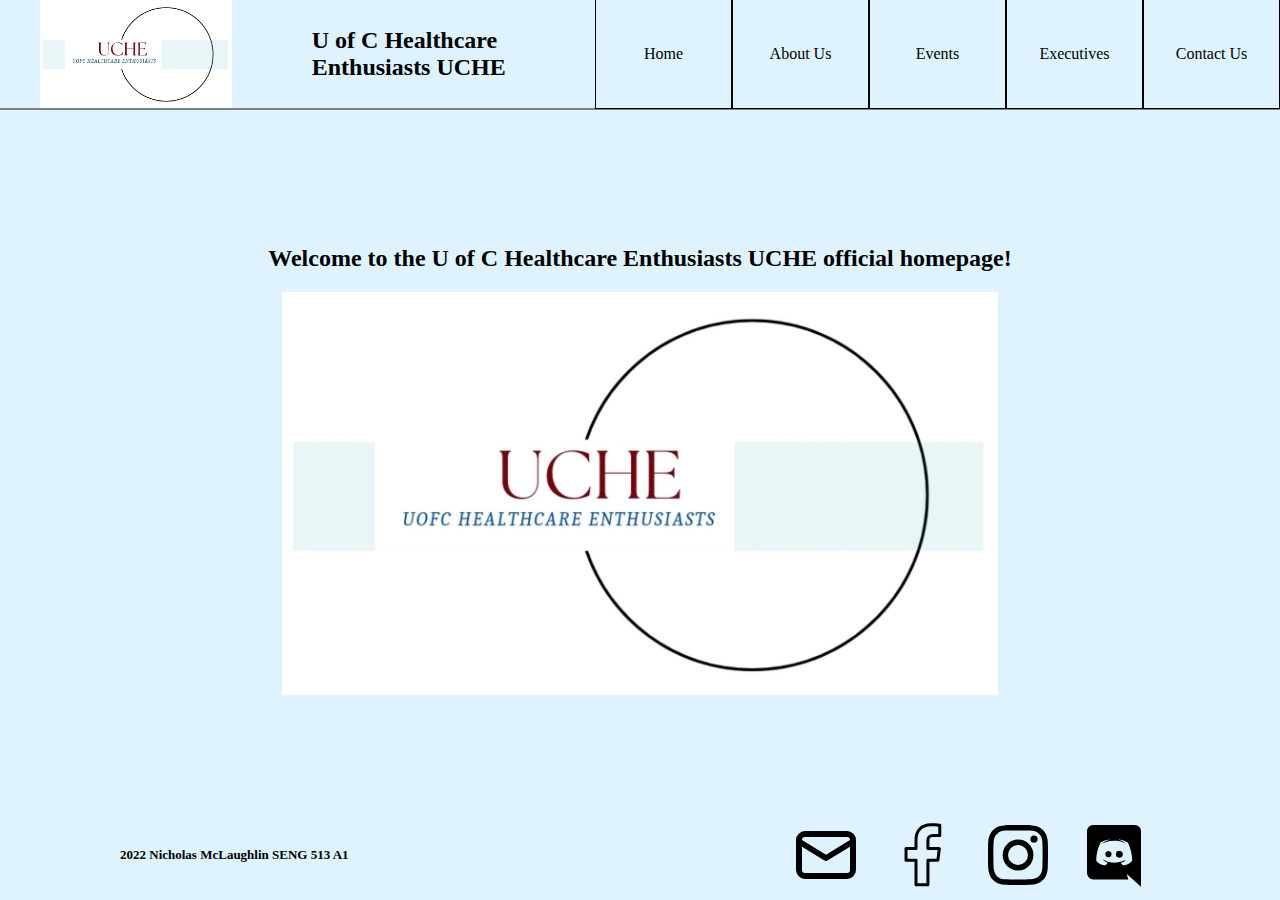
<file: index.html>
<!DOCTYPE html>
<html language=“en”>
    <head>
        <link rel="stylesheet" href="style.css" />
        <title>U of C Healthcare Enthusiasts UCHE</title>
    </head>
    <body>
        <header>
            <img src="./images/logo.jpg" alt="">
            <h1>U of C Healthcare Enthusiasts UCHE</h1>
            <nav>
                <a href="index.html">Home</a>
                <a href="about.html">About Us</a>
                <a href="events.html">Events</a>
                <a href="executives.html">Executives</a>
                <a href="contact.html">Contact Us</a>
            </nav>
        </header>
        <main>
            <div class="home">
                <h2>Welcome to the U of C Healthcare Enthusiasts UCHE official homepage!</h2>
                <img src="./images/logo.jpg" alt="">
            </div>
        </main>
        <footer>
            <h3> 2022 Nicholas McLaughlin SENG 513 A1</h3>
            <span>
                <img src="./images/email.svg" alt="">
                <img src="./images/facebook.svg" alt="">
                <img src="./images/instagram.svg" alt="">
                <img src="./images/discord.svg" alt="">
            </span>
        </footer>
    </body>
<html>
</file>
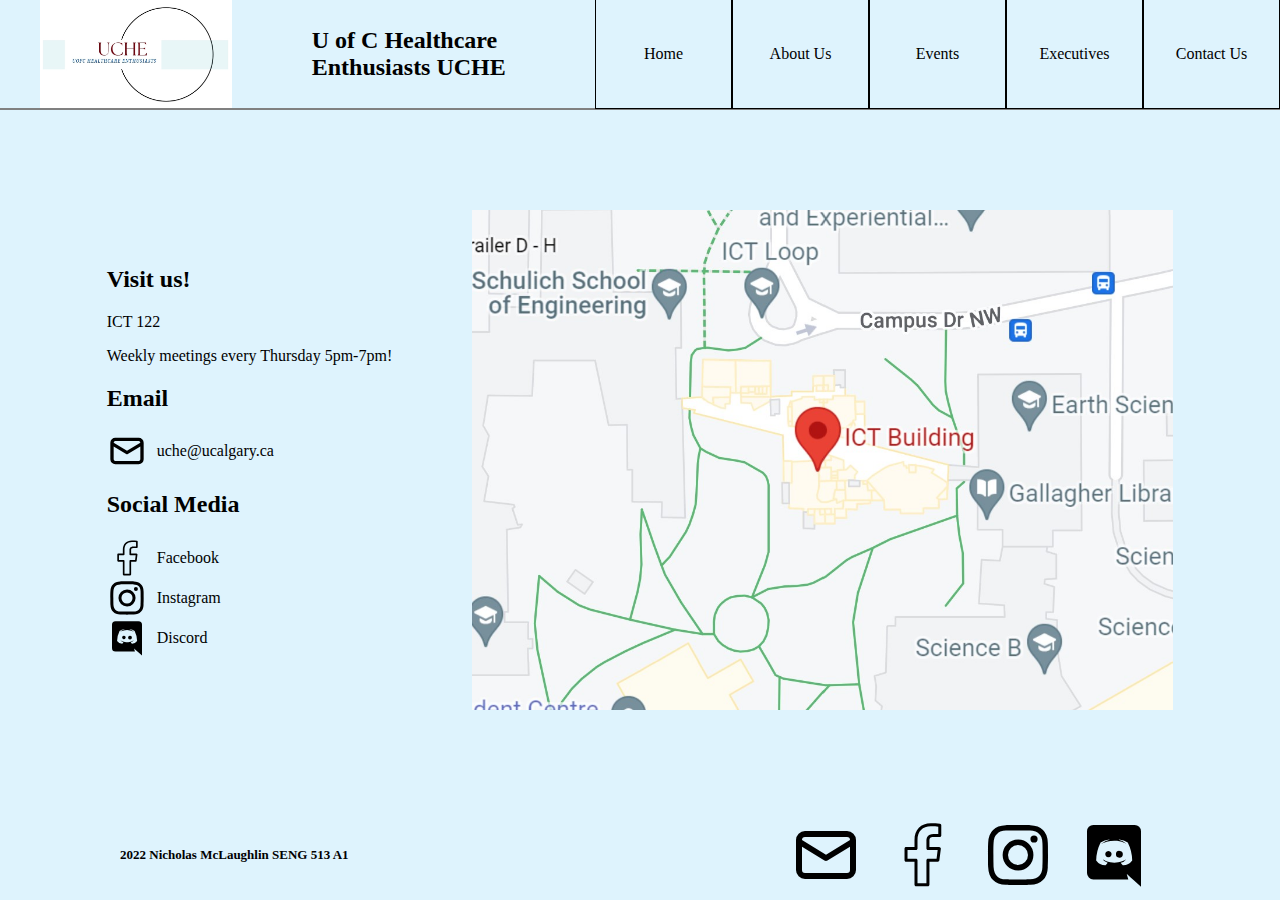
<file: contact.html>
<!DOCTYPE html>
<html lang="en">
    <head>
        <link rel="stylesheet" href="style.css" />
        <title>Contact</title>
    </head>
    <body>
        <header>
            <img src="./images/logo.jpg" alt="">
            <h1>U of C Healthcare Enthusiasts UCHE</h1>
            <nav>
                <a href="index.html">Home</a>
                <a href="about.html">About Us</a>
                <a href="events.html">Events</a>
                <a href="executives.html">Executives</a>
                <a href="contact.html">Contact Us</a>
            </nav>
        </header>
        <main>
            <div class="contact-content">
                <div>
                    <h2>Visit us!</h2>
                    <p>ICT 122</p>
                    <p>Weekly meetings every Thursday 5pm-7pm!</p>
                    <h2>Email</h2>
                    <a class="social">
                        <img src="./images/email.svg" alt="">
                        <p>uche@ucalgary.ca</p>
                    </a>
                    <h2>Social Media</h2>
                    <ul>
                        <li>
                            <a class="social">
                                <img src="./images/facebook.svg" alt="">
                                <p>Facebook</p>
                            </a>
                        </li>
                        <li>
                            <a class="social">
                                <img src="./images/instagram.svg" alt="">
                                <p>Instagram</p>
                            </a>
                        </li>
                        <li>
                            <a class="social">
                                <img src="./images/discord.svg" alt="">
                                <p>Discord</p>
                            </a>
                        </li>
                    </ul>
                </div>
                <img src="./images/map.jpg" alt="" style="height: 500px;">
            </div>
        </main>
        <footer>
            <h3> 2022 Nicholas McLaughlin SENG 513 A1</h3>
            <span>
                <img src="./images/email.svg" alt="">
                <img src="./images/facebook.svg" alt="">
                <img src="./images/instagram.svg" alt="">
                <img src="./images/discord.svg" alt="">
            </span>
        </footer>
    </body>
</html>
</file>
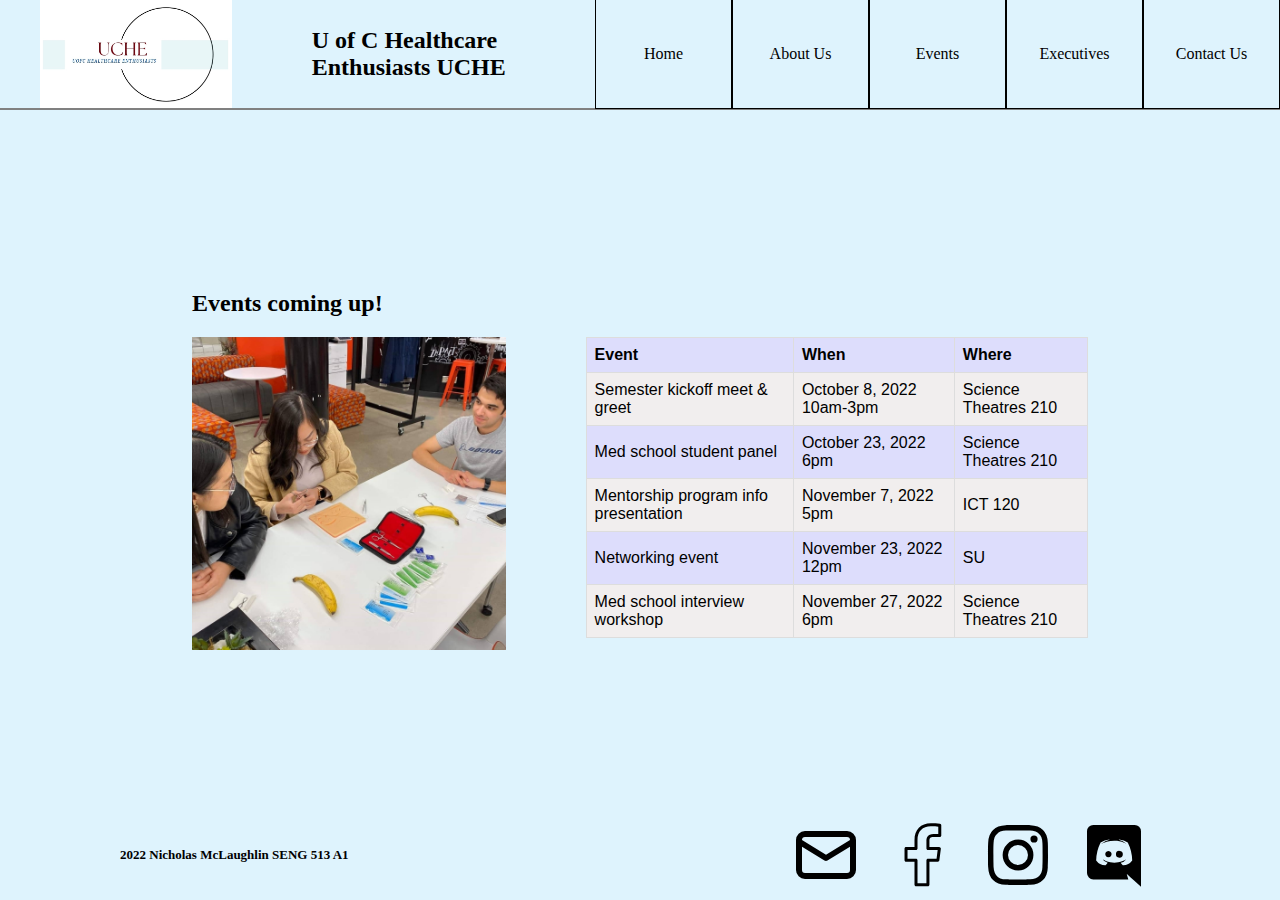
<file: events.html>
<!DOCTYPE html>
<html lang="en">
    <head>
        <link rel="stylesheet" href="style.css" />
        <title>Events</title>
    </head>
    <body>
        <header>
            <img src="./images/logo.jpg" alt="">
            <h1>U of C Healthcare Enthusiasts UCHE</h1>
            <nav>
                <a href="index.html">Home</a>
                <a href="about.html">About Us</a>
                <a href="events.html">Events</a>
                <a href="executives.html">Executives</a>
                <a href="contact.html">Contact Us</a>
            </nav>
        </header>
        <main>
            <div class="events">
                <h2>Events coming up!</h2>
                <div class="events-content">
                    <img src="./images/medkit.jpg" alt="">
                    <table>
                        <tr>
                            <th>Event</th>
                            <th>When</th>
                            <th>Where</th>
                        </tr>
                        <tr>
                            <td>Semester kickoff meet & greet</td>
                            <td>October 8, 2022 10am-3pm</td>
                            <td>Science Theatres 210</td>
                        </tr>
                        <tr>
                            <td>Med school student panel</td>
                            <td>October 23, 2022 6pm</td>
                            <td>Science Theatres 210</td>
                        </tr>
                        <tr>
                            <td>Mentorship program info presentation</td>
                            <td>November 7, 2022 5pm</td>
                            <td>ICT 120</td>
                        </tr>
                        <tr>
                            <td>Networking event</td>
                            <td>November 23, 2022 12pm</td>
                            <td>SU</td>
                        </tr>
                        <tr>
                            <td>Med school interview workshop</td>
                            <td>November 27, 2022 6pm</td>
                            <td>Science Theatres 210</td>
                        </tr>
                    </table>
                </div>
            </div>
        </main>
        <footer>
            <h3> 2022 Nicholas McLaughlin SENG 513 A1</h3>
            <span>
                <img src="./images/email.svg" alt="">
                <img src="./images/facebook.svg" alt="">
                <img src="./images/instagram.svg" alt="">
                <img src="./images/discord.svg" alt="">
            </span>
        </footer>
    </body>
</html>
</file>
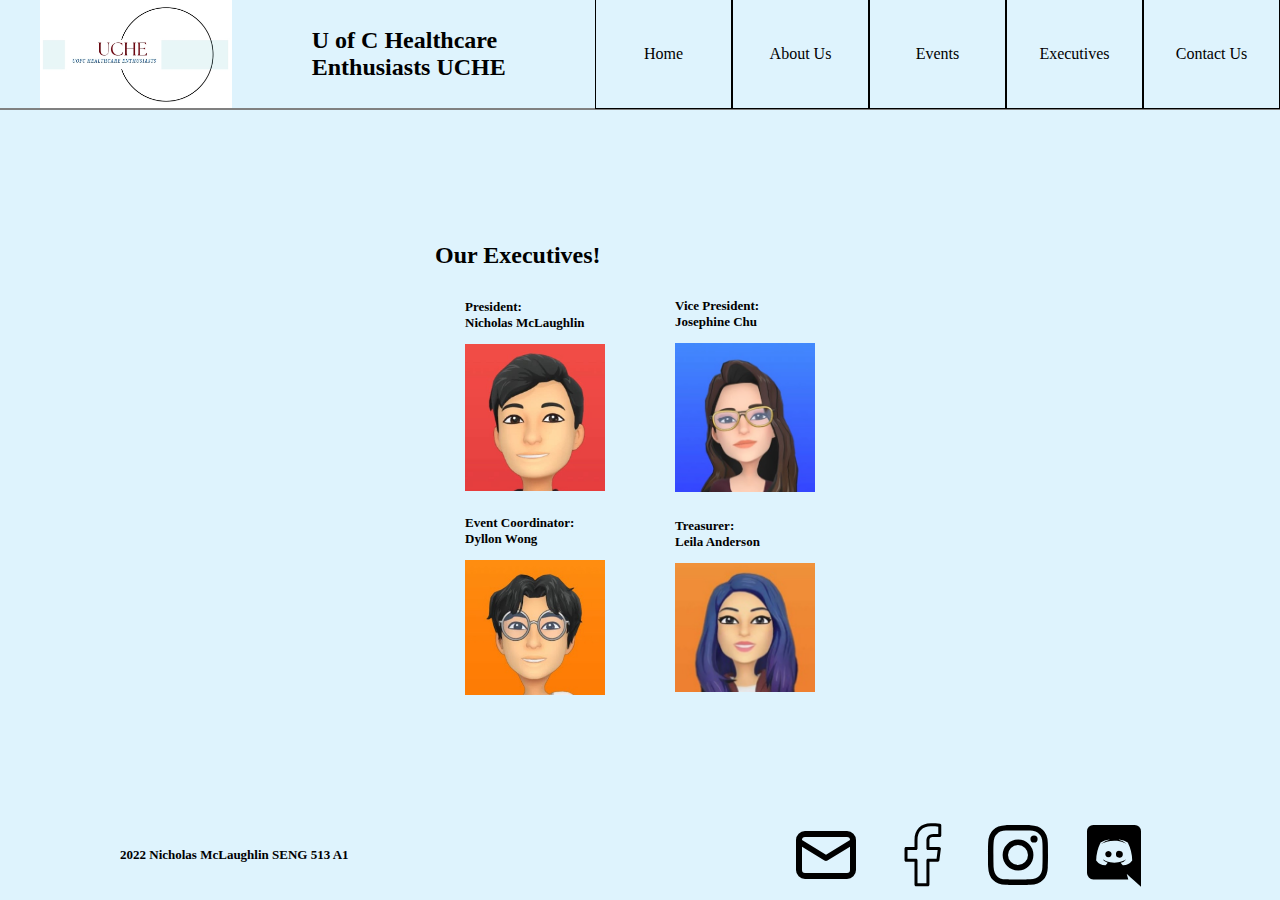
<file: executives.html>
<!DOCTYPE html>
<html lang="en">
    <head>
        <link rel="stylesheet" href="style.css" />
        <title>Executives</title>
    </head>
    <body>
        <header>
            <img src="./images/logo.jpg" alt="">
            <h1>U of C Healthcare Enthusiasts UCHE</h1>
            <nav>
                <a href="index.html">Home</a>
                <a href="about.html">About Us</a>
                <a href="events.html">Events</a>
                <a href="executives.html">Executives</a>
                <a href="contact.html">Contact Us</a>
            </nav>
        </header>
        <main>
            <div class="executives">
                <h2>Our Executives!</h2>
                <div class="executive-content">
                    <div class="executive-container">
                        <h3>President: <br> Nicholas McLaughlin</h3>
                        <img src="./images/executive1.jpg" alt="">
                    </div>
                    <div class="executive-container">
                        <h3>Vice President: <br>Josephine Chu</h3>
                        <img src="./images/executive2.jpg" alt="">
                    </div>
                    <div class="executive-container">
                        <h3>Event Coordinator:<br> Dyllon Wong</h3>
                        <img src="./images/executive3.jpg" alt="">
                    </div>
                    <div class="executive-container">
                        <h3>Treasurer:<br>Leila Anderson</h3>
                        <img src="./images/executive4.jpg" alt="">
                    </div>
                </div>
            </div>
        </main>
        <footer>
            <h3> 2022 Nicholas McLaughlin SENG 513 A1</h3>
            <span>
                <img src="./images/email.svg" alt="">
                <img src="./images/facebook.svg" alt="">
                <img src="./images/instagram.svg" alt="">
                <img src="./images/discord.svg" alt="">
            </span>
        </footer>
    </body>
</html>
</file>
<file: style.css>
html,
body {
    height: 100%;
}

body {
    display: flex;
    flex-direction: column;
    background-color: #DEF3FD;
    margin: 0;
}

header {
    display: flex;
    height: 12vh;
    gap: 80px;
    padding: 0;
    align-items: center;
    border-bottom: 2px solid grey;
}

header>img {
    padding-left: 40px;
}

h1 {
    font-size: x-large;
}


nav {
    height: 100%;
    display: flex;
    align-items: center;
    margin-left: auto;
}

a {
    display: flex;
    align-items: center;
}

nav>a {
    justify-content: center;
    color: black;
    height: 100%;
    width: 135px;
    border: 1px solid black;
    text-decoration: none;
    text-align: center;
}

a:visited {
    color: black;
}

a:hover {
    color: gray;
}

main {
    flex: 1 0 auto;
    display: flex;
    flex-direction: column;
    justify-content: center;
    align-items: center;
    max-height: 78vh;
    margin: 0;
}

img {
    max-width: 100%;
    max-height: 100%;
}

.home {
    width: 80%;
    display: flex;
    flex-direction: column;
    align-items: center;
}

.home>img {
    width: 70%;
}

.about {
    width: 80%;
}

.about-content {
    display: flex;
    margin-right: 0;
    justify-content: center;
    gap: 40px;
}

.events {
    width: 70%;
}

.events-content {
    display: flex;
    gap: 80px;
}

.events-content>img {
    width: 35%;
}

.events-content>table {
    width: 60%;
    height: 50%;
}

h3 {
    font-size: small;
}

.executive-content {
    display: grid;
    grid-template-columns: 200px 200px;
    grid-template-rows: 200px 200px;
    grid-gap: 10px;
}

.executive-container {
    display: flex;
    flex-direction: column;
    justify-content: center;
    align-items: center;
}

.executive-container>* {
    width: 70%;
}

table {
    background-color: rgb(221, 221, 252);
    font-family: arial, sans-serif;
    border-collapse: collapse;
    width: 70%;
    margin: 0 auto;
}

tr:nth-child(even) {
    background-color: #f1eeee;
}

td,
th {
    border: 1px solid #dddddd;
    text-align: left;
    padding: 8px;
}

.contact-content {
    display: flex;
    justify-content: center;
    align-items: center;
    gap: 80px;
    padding: 40px 0;
    height: 80%;
}

.social {
    display: flex;
    height: 40px;
    gap: 10px;
    cursor: pointer;
}

ul {
    padding: 0;
}

li {
    list-style: none;
    text-align: left;
}

footer {
    flex-shrink: 0;
    display: flex;
    height: 10vh;
    align-items: center;
    padding: 0 120px;
}

footer>span {
    height: 80%;
    margin-left: auto;
}

footer img {
    height: 100%;
    padding: 0 10px;
    cursor: pointer;
}
</file>
